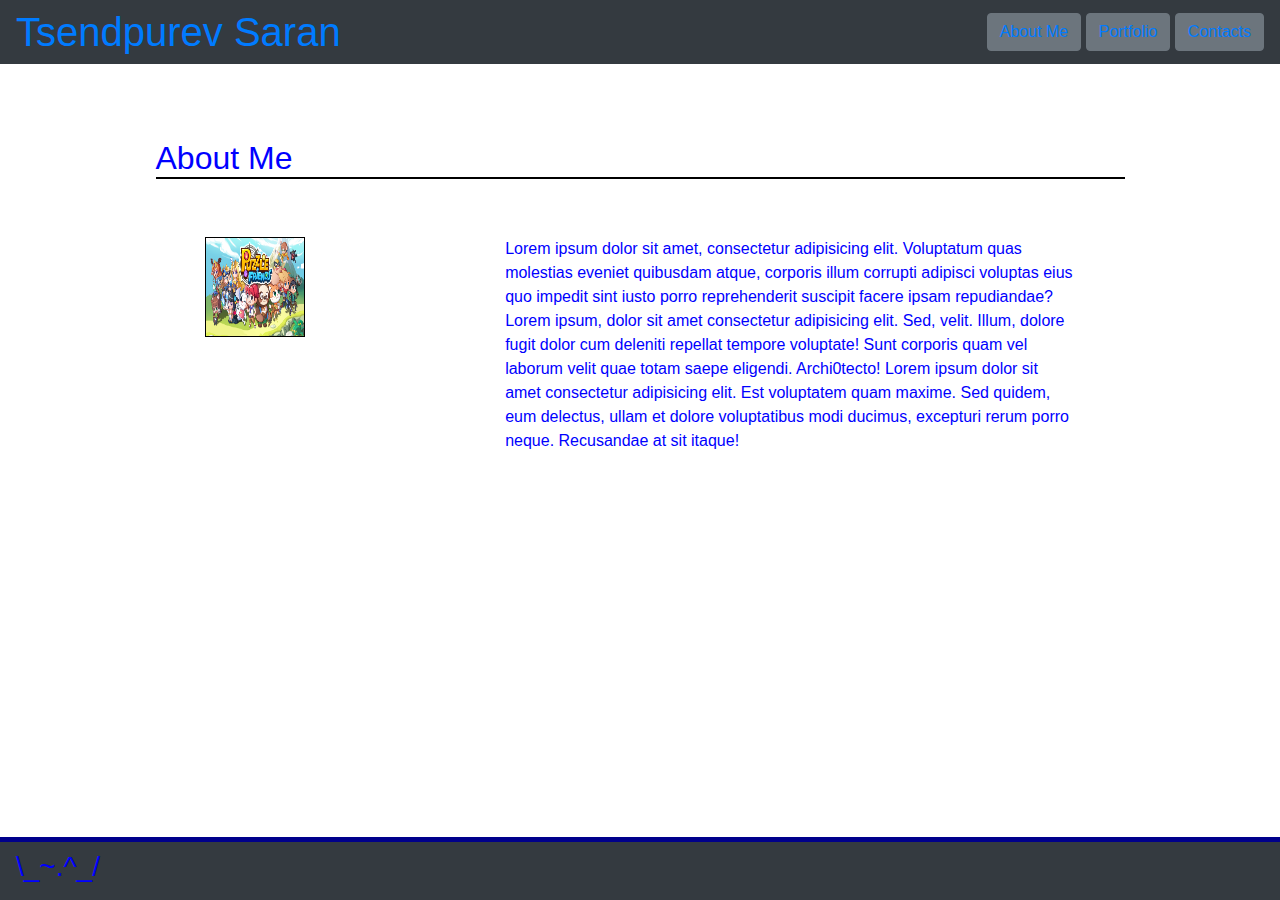
<file: index.html>
<!-- reset.css -->
<!DOCTYPE html>
<html lang="en-US">
<head>
    <meta  charset="UTF-8">
    <meta name="viewport" content="width=device-width, initial-scale=1, shrink-to-fit=no">
    <title>bootstrap portfolio</title>
    <link rel="stylesheet" href="reset/reset.css">
    <link rel="stylesheet" href="https://stackpath.bootstrapcdn.com/bootstrap/4.3.1/css/bootstrap.min.css" integrity="sha384-ggOyR0iXCbMQv3Xipma34MD+dH/1fQ784/j6cY/iJTQUOhcWr7x9JvoRxT2MZw1T" crossorigin="anonymous">
    <link rel="stylesheet" type="text/css" href="style.css">
</head>

<body>
    <nav class="navbar navbar-light bg-dark">
        <a class="name mb-0 h1" href="#">Tsendpurev Saran</a>
        <div class="buttons">
            <button type="button" class="btn btn-secondary" data-toggle="tooltip" data-placement="top" title="Tooltip on top">
                <a href="index.html" class="bio">About Me</a>
            </button>
            <button type="button" class="btn btn-secondary" data-toggle="tooltip" data-placement="right" title="Tooltip on right">
                <a href="portfolio.html" class="bio">Portfolio</a>
            </button>
            <button type="button" class="btn btn-secondary" data-toggle="tooltip" data-placement="bottom" title="Tooltip on bottom">
                <a href="contacts.html" class="bio">Contacts</a>
            </button>
        </div>
    </nav>

    <div class="container">
        <div class="row">
            <div class="col-sm-12">
                <h2>About Me</h2>
            </div>
        <div class="row">    
            <div class="col-sm-4">
                <img src="images/FB_share_logo_only_us.png" height="100px" width="100px" alt="mypic">
            </div>
            <div class="col-sm-8">
                Lorem ipsum dolor sit amet, consectetur adipisicing elit. Voluptatum quas molestias eveniet quibusdam atque, corporis illum corrupti adipisci voluptas eius quo impedit sint iusto porro reprehenderit suscipit facere ipsam repudiandae?
                Lorem ipsum, dolor sit amet consectetur adipisicing elit. Sed, velit. Illum, dolore fugit dolor cum deleniti repellat tempore voluptate! Sunt corporis quam vel laborum velit quae totam saepe eligendi. Archi0tecto!
                Lorem ipsum dolor sit amet consectetur adipisicing elit. Est voluptatem quam maxime. Sed quidem, eum delectus, ullam et dolore voluptatibus modi ducimus, excepturi rerum porro neque. Recusandae at sit itaque!    
            </div>
        </div>
    </div>


    <nav id="border" class="navbar fixed-bottom navbar-dark bg-dark">
            <h3>\_~.^_/</h3>  
    </nav>
    
</body>
</html>
</file>
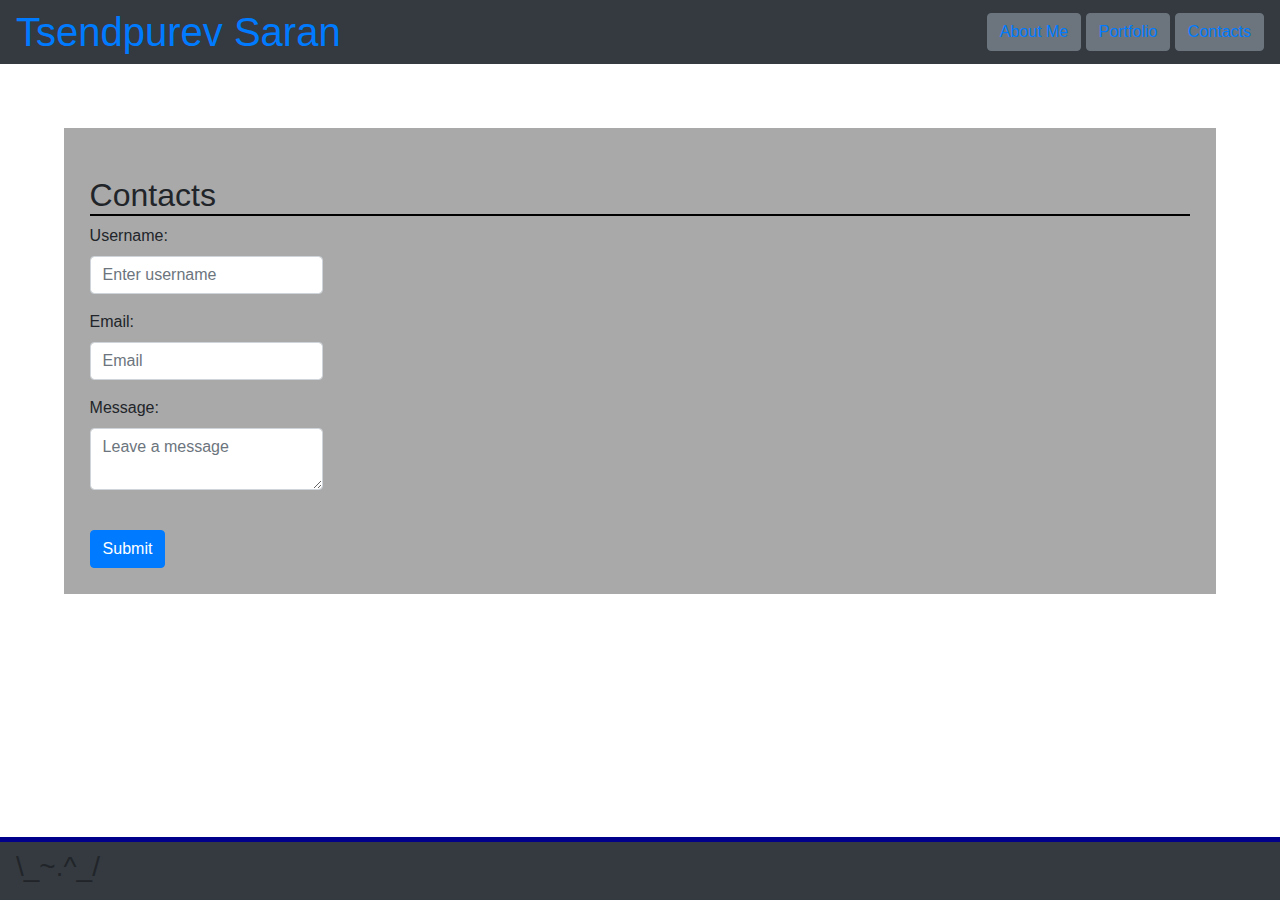
<file: contacts.html>
<!DOCTYPE html>
<html lang="en-US">
<head>
    <meta  charset="UTF-8">
    <meta name="viewport" content="width=device-width, initial-scale=1, shrink-to-fit=no">
    <title>bootstrap portfolio</title>
    <link rel="stylesheet" href="reset/reset.css">
    <link rel="stylesheet" href="https://stackpath.bootstrapcdn.com/bootstrap/4.3.1/css/bootstrap.min.css" integrity="sha384-ggOyR0iXCbMQv3Xipma34MD+dH/1fQ784/j6cY/iJTQUOhcWr7x9JvoRxT2MZw1T" crossorigin="anonymous">
    <link rel="stylesheet" type="text/css" href="style.css">
    
</head>

<body>
    <nav class="navbar navbar-light bg-dark">
        <a class="name mb-0 h1" href="#">Tsendpurev Saran</a>
        <div class="buttons">
            <button type="button" class="btn btn-secondary" data-toggle="tooltip" data-placement="top" title="Tooltip on top">
                <a href="index.html" class="bio">About Me</a>
            </button>
            <button type="button" class="btn btn-secondary" data-toggle="tooltip" data-placement="right" title="Tooltip on right">
                <a href="portfolio.html" class="bio">Portfolio</a>
            </button>
            <button type="button" class="btn btn-secondary" data-toggle="tooltip" data-placement="bottom" title="Tooltip on bottom">
                <a href="contacts.html" class="bio">Contacts</a>
            </button>
        </div>
    </nav>
    <section>
        <h2>Contacts</h2>
        <div class="media">
            <form>
                <div class="form-group">
                    <label for="InputEmail1">Username:</label>
                    <input type="text" class="form-control" aria-describedby="emailHelp" placeholder="Enter username">
                </div>
                <div class="form-group">
                    <label for="exampleInputPassword1">Email:</label>
                    <input type="text" class="form-control" placeholder="Email">
                </div>
                <div class="form-group">
                    <label for="textarea1">Message:</label>
                    <textarea class="form-control" placeholder="Leave a message"></textarea>
                </div>
                <br>
                <button type="submit" class="btn btn-primary mg-auto">Submit</button>
            </form>
        </div>
        <nav id="border" class="navbar fixed-bottom navbar-dark bg-dark">
            <h3>\_~.^_/</h3>  
        </nav>
    </section>
</body>
</html>
</file>
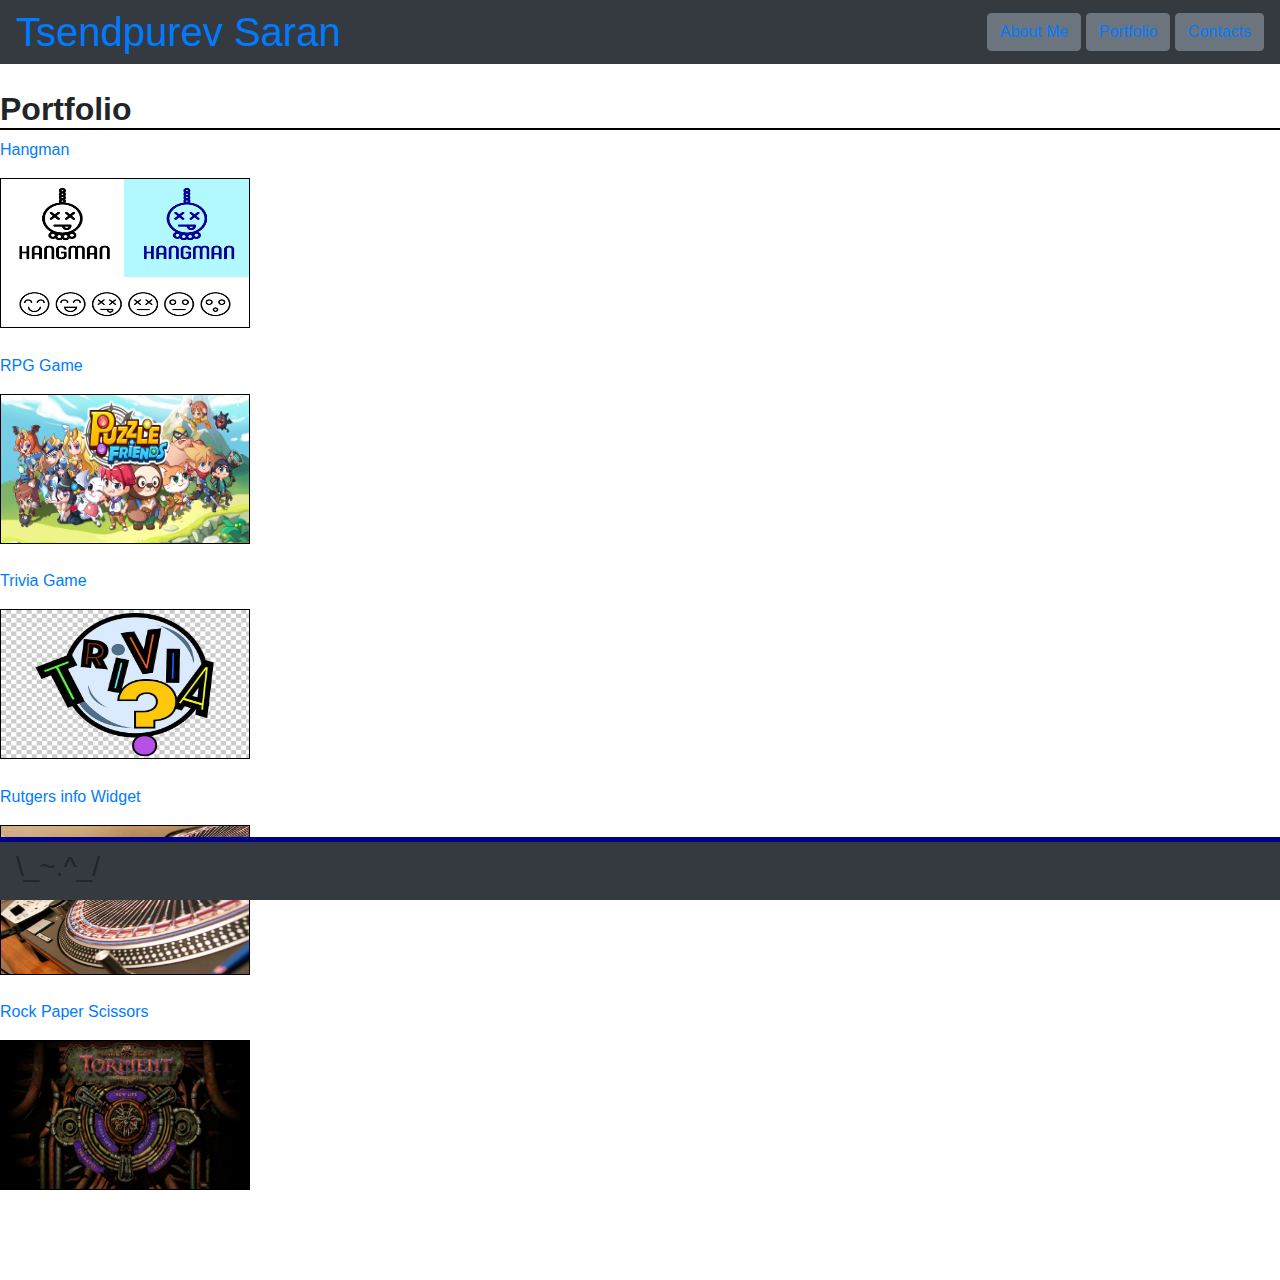
<file: portfolio.html>
<!DOCTYPE html>
<html lang="en-US">
<head>
    <meta  charset="UTF-8">
    <meta name="viewport" content="width=device-width, initial-scale=1, shrink-to-fit=no">
    <title>bootstrap portfolio</title>
    <link rel="stylesheet" href="reset/reset.css">
    <link rel="stylesheet" href="https://stackpath.bootstrapcdn.com/bootstrap/4.3.1/css/bootstrap.min.css" integrity="sha384-ggOyR0iXCbMQv3Xipma34MD+dH/1fQ784/j6cY/iJTQUOhcWr7x9JvoRxT2MZw1T" crossorigin="anonymous">
    <link rel="stylesheet" type="text/css" href="style.css">
    
</head>

<body>
    <nav class="navbar navbar-light bg-dark">
        <a class="name mb-0 h1" href="#">Tsendpurev Saran</a>
        <div class="buttons">
            <button type="button" class="btn btn-secondary" data-toggle="tooltip" data-placement="top" title="Tooltip on top">
                <a href="index.html" class="bio">About Me</a>
            </button>
            <button type="button" class="btn btn-secondary" data-toggle="tooltip" data-placement="right" title="Tooltip on right">
                <a href="portfolio.html" class="bio">Portfolio</a>
            </button>
            <button type="button" class="btn btn-secondary" data-toggle="tooltip" data-placement="bottom" title="Tooltip on bottom">
                    <a href="contacts.html" class="bio">Contacts</a>
            </button>
        </div>
    </nav>
    <div class="wrapper">
        <div class="portfolio">
            <h2><strong>Portfolio</strong></h2>
            <a href="#">
                <p>Hangman</p>
                <img src="images/hagman_icons_logo_preview.jpg" height="150px" width="250px" alt="hangman">
            </a>
            <a href="#">
                <p>RPG Game</p>
                <img src="images/FB_share_logo_only_us.png" height="150px" width="250px" alt="RPG video game pic">
            </a>
            <a href="#">
                <p>Trivia Game</p>
                <img src="images/imgbin-trivia-logo-game-sporcle-quiz-others-Prjypk39FrAjfHsATxRPf79GA.jpg" height="150px" width="250px" alt="trivia game">
            </a>
            <a href="#">
                <p>Rutgers info Widget</p>
                <img src="images/technics-q-c-640-480-2.jpeg" height="150px" width="250px" alt="rutger info widget">
            </a>
            <a href="#">
                <p>Rock Paper Scissors</p>
                <img src="images/20170413011342_1-100717912-large.jpg" height="150px" width="250px" alt="rock paper scissors">
            </a>
        </div>
    </div>
    <nav id="border" class="navbar fixed-bottom navbar-dark bg-dark">
        <h3>\_~.^_/</h3>  
    </nav>
</body>
</html>
</file>
<file: style.css>
body {
    margin-bottom: 5%;
    background: url(https://images.pexels.com/photos/1927507/pexels-photo-1927507.jpeg?auto=compress&cs=tinysrgb&dpr=2&h=750&w=1260);
}

.container {
    background: white;
    color: blue;
    margin-top: 3%;
   
}

.row {
    margin: 5%;
    background: white;
}

h2 {
    margin-top: 2%;
    border-bottom:2px solid black; 
}

section {
    background: darkgray;
    margin: 5%;
    padding: 2%;
}

img {
    margin-bottom: 2%;
    border: 1px solid black;
}

#border {
    border-top:5px solid darkblue;
}
</file>
